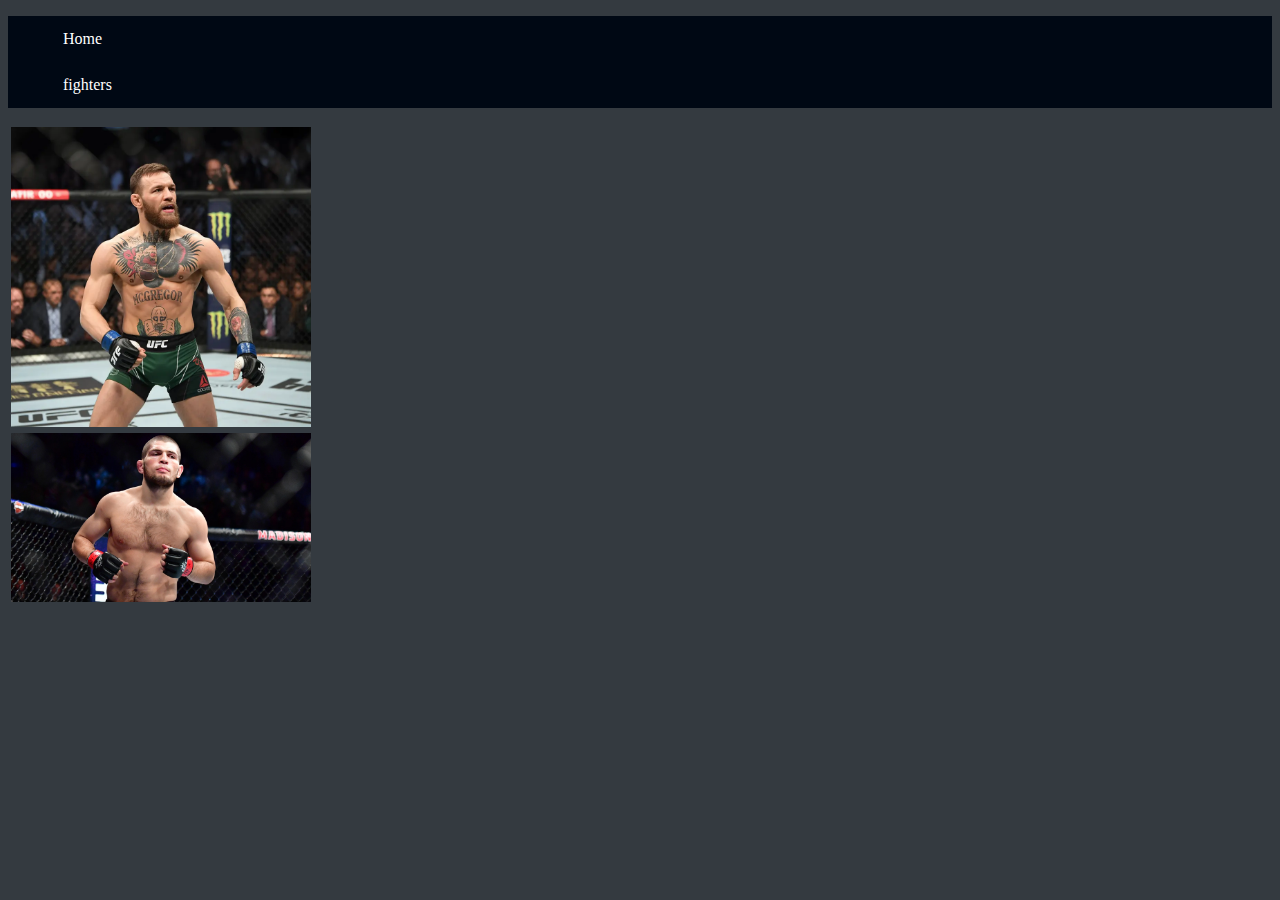
<file: page 1.html>
<!DOCTYPE html>
<html>
<head>
	<meta charset="utf-8">
	<meta name="viewport" content="width=device-width, initial-scale=1">
	<title>UFC best fighters</title>
 <link rel="stylesheet" type="text/css" href="styles.css">
</head>
<body>
	<ul>
		<li>
			<a  href="page 1.html">
				Home
			</a>	
		</li>
		<li>
			<a class="active" href="page 2.html">
				fighters
			</a>	
	</ul>
	<table>	
			<td>
				<img src="mcgregor.webp" width="300" align="center">
			</td>
	</table>
	<table>
		<td>
			<img src="nurmagomedov.jpg" width="300" align="center">
		</td>
	</table>
</body>
</html>
</file>
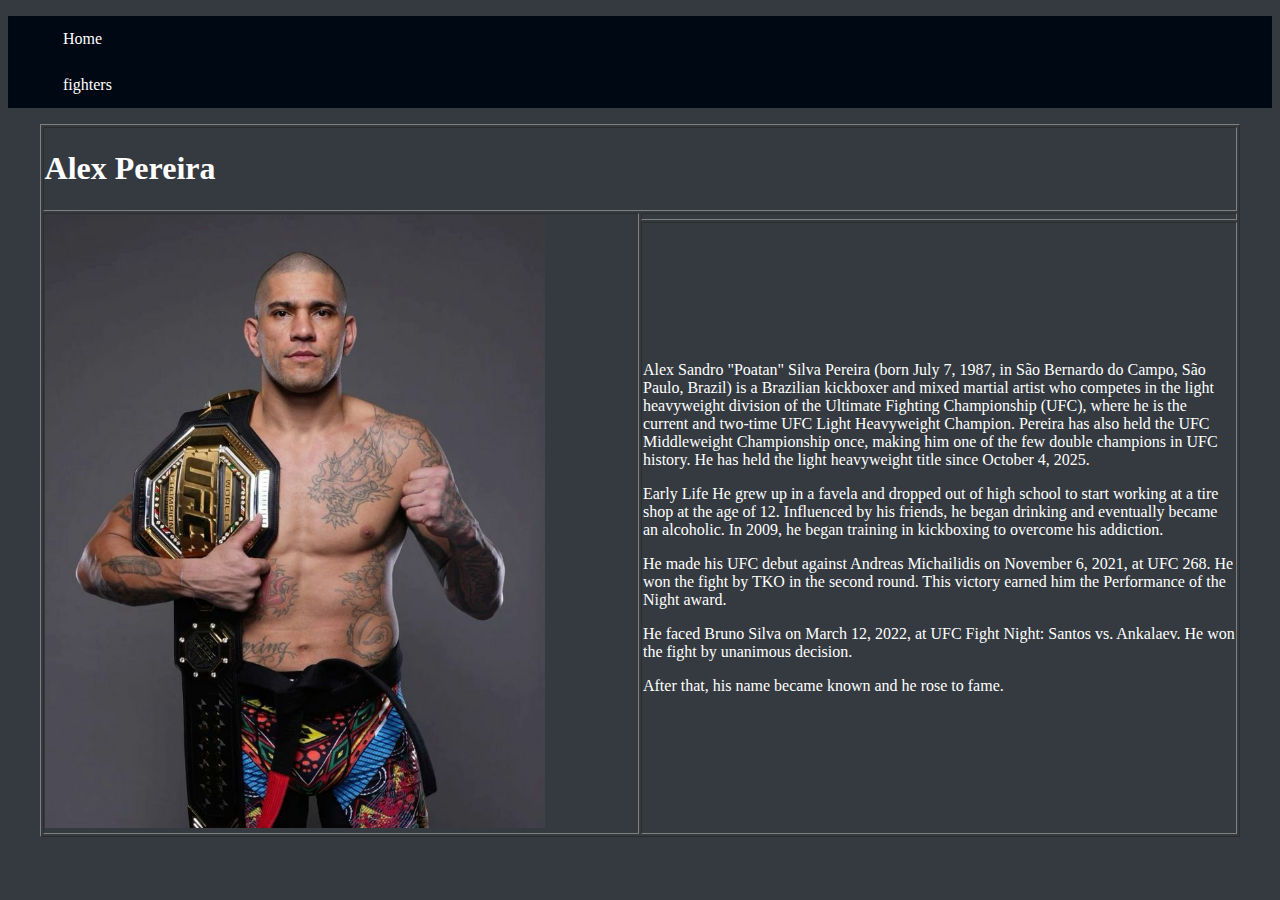
<file: page 3.html>
<!DOCTYPE html>
<html>
<head>
	<meta charset="utf-8">
	<meta name="viewport" content="width=device-width, initial-scale=1">
	<title></title>
<link rel="stylesheet" type="text/css" href="styles.css">
</head>
<body>
	<ul>
		<li>
			<a  href="page 1.html">
				Home
			</a>	
		</li>
		<li>
			<a class="active" href="page 2.html">
				fighters
			</a>	
	</ul>
	<table width="95%" align="center" border="1">
		<tr>
			<td colspan="2"> 
				<h1>Alex Pereira</h1>
			</td>
		</tr>
		<tr>
			<td rowspan="2" width="50%">
				<img src="alex pereira semipesado.jpg" width="500">
			</td>
			<td>
			</td>
		</tr>
		<tr>
			<td>
				<p>
					Alex Sandro "Poatan" Silva Pereira (born July 7, 1987, in São Bernardo do Campo, São Paulo, Brazil) is a Brazilian kickboxer and mixed martial artist who competes in the light heavyweight division of the Ultimate Fighting Championship (UFC), where he is the current and two-time UFC Light Heavyweight Champion. Pereira has also held the UFC Middleweight Championship once, making him one of the few double champions in UFC history. He has held the light heavyweight title since October 4, 2025.
				</p>
				<p>
					Early Life
					He grew up in a favela and dropped out of high school to start working at a tire shop at the age of 12. Influenced by his friends, he began drinking and eventually became an alcoholic. In 2009, he began training in kickboxing to overcome his addiction.
				</p>

				<p>
					He made his UFC debut against Andreas Michailidis on November 6, 2021, at UFC 268. He won the fight by TKO in the second round. This victory earned him the Performance of the Night award.
				</p>
				<p>
					He faced Bruno Silva on March 12, 2022, at UFC Fight Night: Santos vs. Ankalaev. He won the fight by unanimous decision.
				</p>
				<p>
					After that, his name became known and he rose to fame.
				</p>
			</td>
		</tr>
	</table>
</body>
</html>
</file>
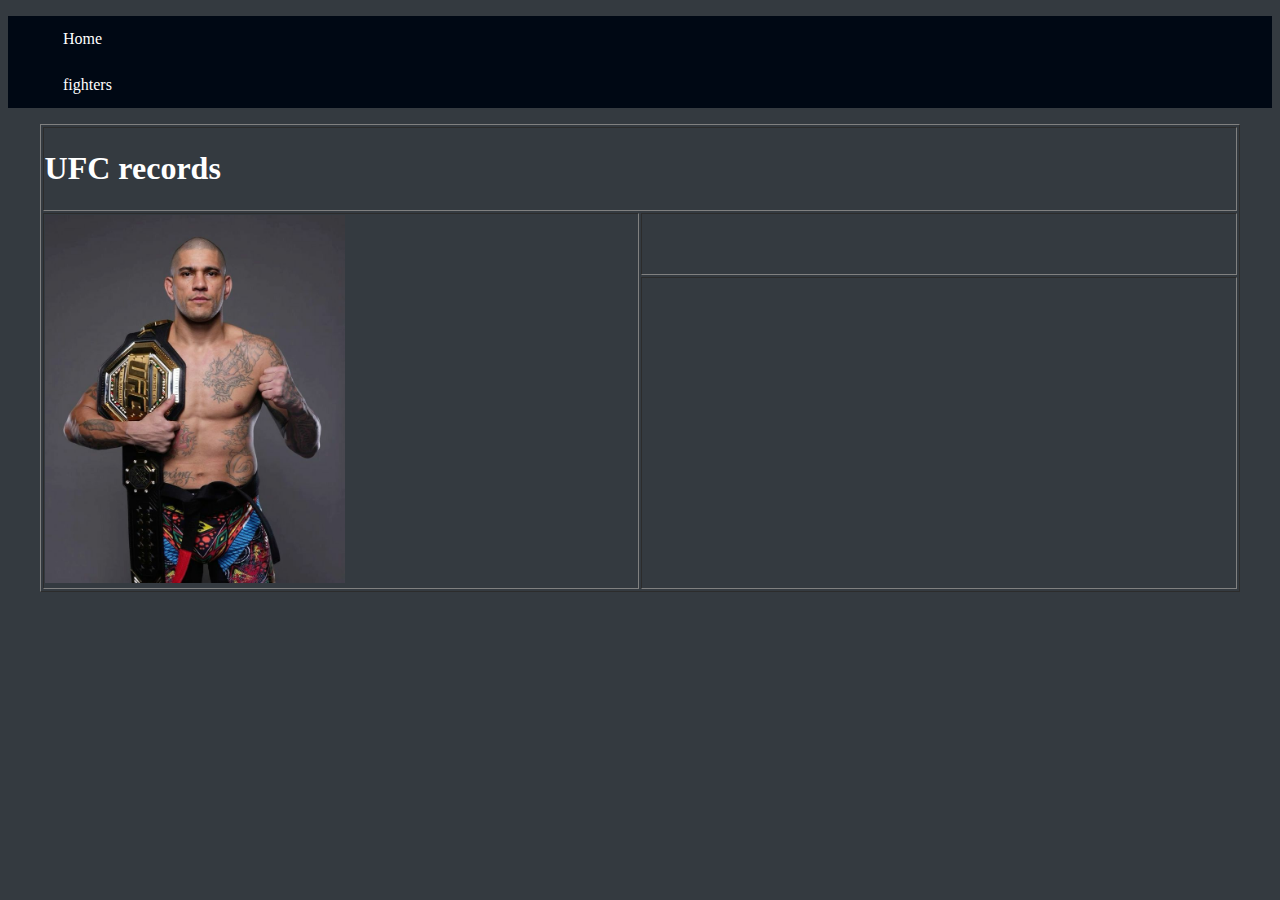
<file: page 4.html>
<!DOCTYPE html>
<html>
<head>
	<meta charset="utf-8">
	<meta name="viewport" content="width=device-width, initial-scale=1">
	<title></title>
<link rel="stylesheet" type="text/css" href="styles.css">
</head>
<body>
<ul>
		<li>
			<a  href="page 1.html">
				Home
			</a>	
		</li>
		<li>
			<a class="active" href="page 2.html">
				fighters
			</a>	
		</li>
	</ul>
	<table width="95%" align="center" border="1">
		<tr>
			<td colspan="2"> 
				<h1> UFC records</h1>
			</td>
		</tr>
		<tr>
			<td rowspan="2" width="50%">
			<a href="page 4.html">
				<img src="alex pereira semipesado.jpg" width="300">
			</a>
			</td>
			<td>
			</td>
		</tr>
		<tr>
			<td>
				<p>
					
				</p>
				
			</td>
		</tr>
	</table>
</body>
</html>
</file>
<file: styles.css>
img:hover{
	border-radius: 50px;
}
ul{
	list-style-type: none;
	background-color: #000814;
	overflow: hidden;
}
}
ul li{
	float: left;
	text-align: center;
	
}
ul li a{
	text-decoration: none;
	color: #ffffff;
	display: block;
	width: 75px;
	padding: 14px 15px;
}
li a:hover{
	background-color: #d3d3d3;
	color: #0b090a;
}
body{
	background-color: #343a40;
}
h1{
	color: #ffffff;
}
p{
	color: #ffffff;
}
</file>
